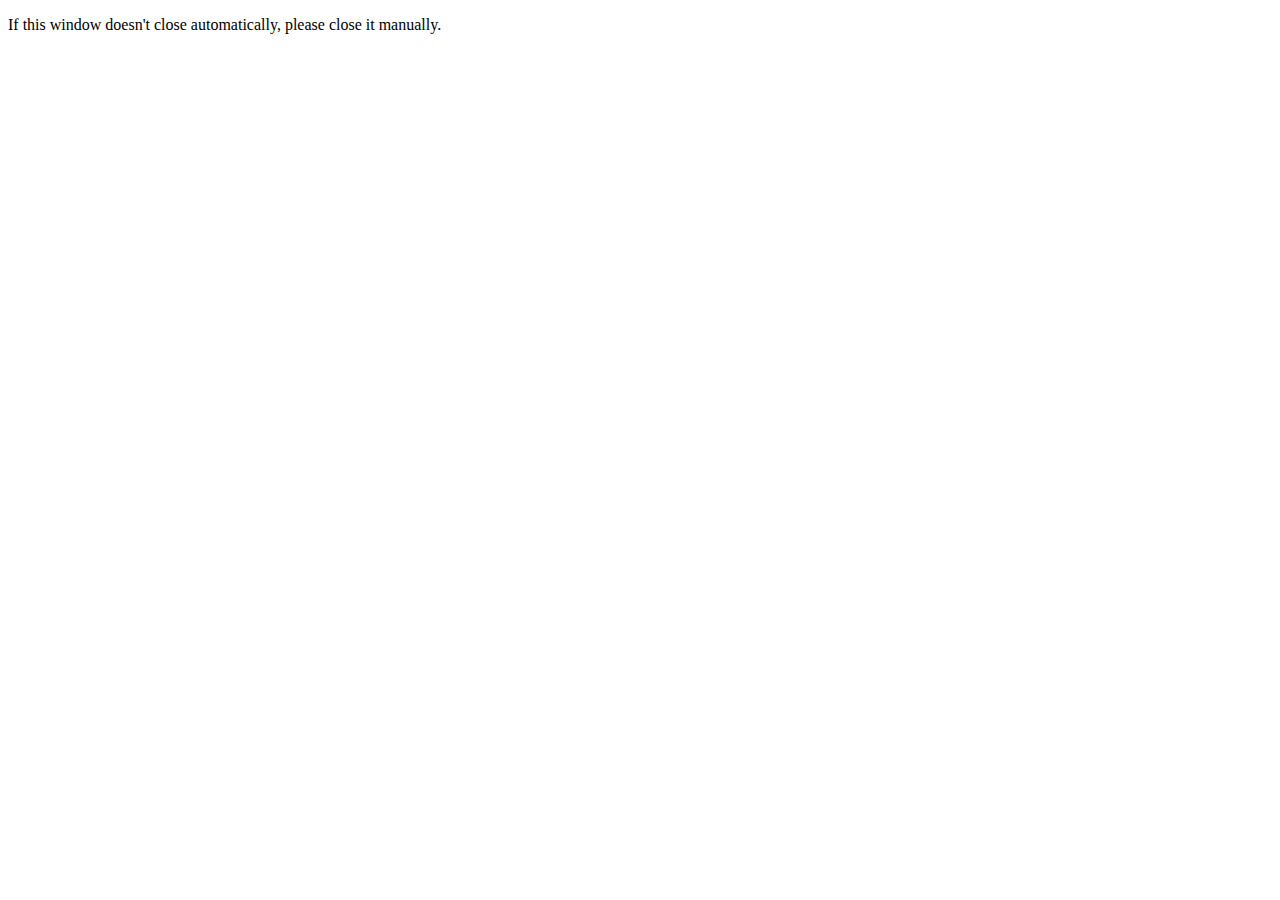
<file: redirect.html>
<!DOCTYPE html>
<html lang="en">
<head>
    <meta charset="UTF-8">
    <meta name="viewport" content="width=device-width, initial-scale=1.0">
    <title>Closing Page</title>
    <script>
        window.onload = function() {
            window.close(); // Closes the window immediately
        };
    </script>
</head>
<body>
    <p>If this window doesn't close automatically, please close it manually.</p>
</body>
</html>
</file>
